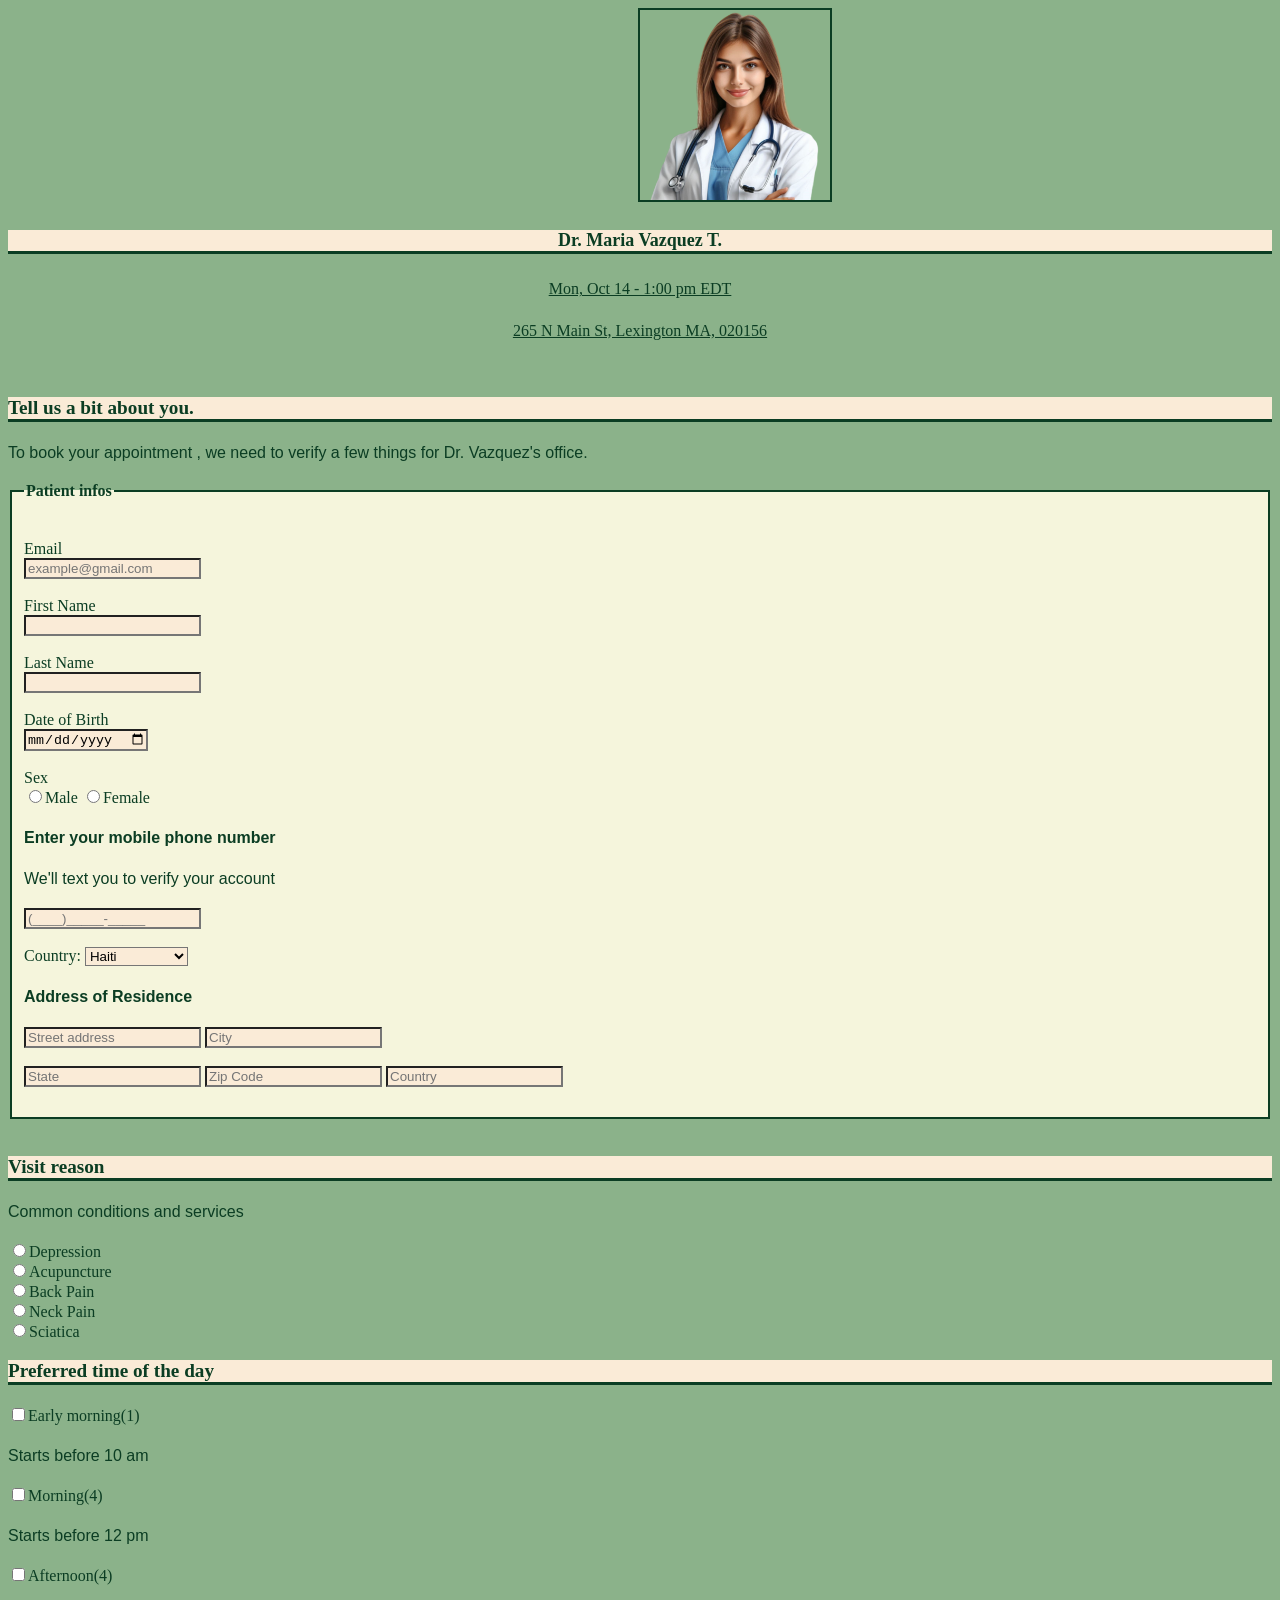
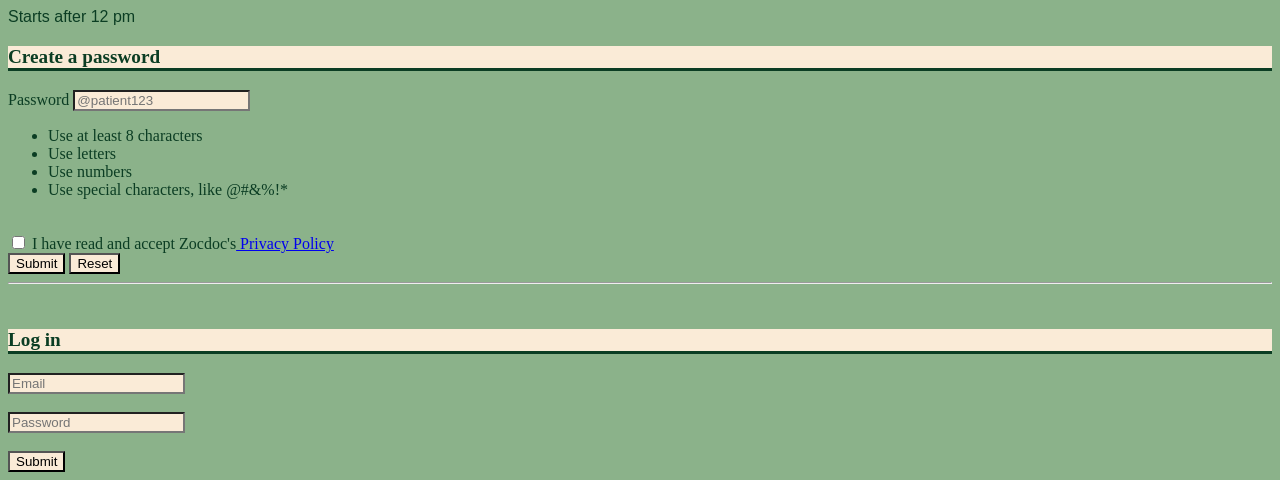
<file: index.html>
<!DOCTYPE html>
<html lang="en">

<head>
    <meta charset="UTF-8">
    <meta name="viewport" content="width=device-width, initial-scale=1.0">
    <title>Medical appointment Form</title>
    <link rel="stylesheet" href="css/style.css">
</head>

<body>
    <header>
        <img src="img/doctor3.png" height="10%" width="10%">
        <section>
            <h4>Dr. Maria Vazquez T.</h4>
            <p><small><u>Mon, Oct 14 - 1:00 pm EDT</u></small></p>
            <p><small><u>265 N Main St, Lexington MA, 020156</u></small></p>
        </section>
    </header>
    <br>
    <main>
        <h3>Tell us a bit about you.</h3>
        <p><small>To book your appointment , we need to verify a few things for Dr. Vazquez's office.</small></p>
        <section>
            <form action="https://httpbin.org/get" target="_blank">
                <aside>
                    <fieldset>
                        <legend><b>Patient infos</b></legend>
                        <label for="email">Email</label>
                        <br>
                        <input type="email" name="email" required placeholder="example@gmail.com">
                        <br>
                        <br>
                        <label for="name">First Name</label>
                        <br>
                        <input type="text" name="first name">
                        <br>
                        <br>
                        <label for="lastName">Last Name</label>
                        <br>
                        <input type="text" name="last name">
                        <br>
                        <br>
                        <label for="dob">Date of Birth</label>
                        <br>
                        <input type="date" name="date" required>
                        <br>
                        <br>
                        <label for="sex">Sex</label>
                        <br>
                        <input type="radio" name="Sex"><span>Male</span>
                        <input type="radio" name="Sex"><span>Female</span>
                        <br>
                        <p><b><small>Enter your mobile phone number</small></b></p>
                        <p><small>We'll text you to verify your account</small></p>
                        <input type="number" name="phone number" placeholder="(____)_____-_____">
                        <br>
                        <br>
                        <label for="country">Country:</label>
                        <select name="country" id="">
                            <option value="ht">Haiti</option>
                            <option value="es">Spain</option>
                            <option value="us">United States</option>
                            <option value="mx">Mexico</option>
                            <option value="can">Canada</option>
                            <option value="fr">France</option>



                        </select>

                        <p><b><small>Address of Residence</small></b></p>
                        <label for="Street address"></label> <input type="text" name="Street"
                            placeholder="Street address">
                        <label for="City"></label> <input type="text" name="City" placeholder="City">
                        <br>
                        <br>
                        <label for="State"></label> <input type="text" name="State" placeholder="State">
                        <label for="Zip Code"></label> <input type="number" name="Zip Code" placeholder="Zip Code">
                        <label for="Country"></label> <input type="text" name="Country" placeholder="Country">
                    </fieldset>
                </aside>
                <br>
                <div>
                    <h3>Visit reason</h3>
                    <p><small>Common conditions and services </small></p>
                    <input type="radio" name="disease"><span>Depression</span>
                    <br>
                    <input type="radio" name="disease"><span>Acupuncture</span>
                    <br>
                    <input type="radio" name="disease"><span>Back Pain</span>
                    <br>
                    <input type="radio" name="disease"><span>Neck Pain</span>
                    <br>
                    <input type="radio" name="disease"><span>Sciatica</span>
                </div>
                <div>
                    <h3>Preferred time of the day</h3>
                    <input type="checkbox" name="time"><span>Early morning(1)</span>
                    <p><small>Starts before 10 am</small></p>
                    <input type="checkbox" name="time"><span>Morning(4)</span>
                    <p><small>Starts before 12 pm</small></p>
                    <input type="checkbox" name="time"><span>Afternoon(4)</span>
                    <p><small>Starts after 12 pm</small></p>
                </div>
                <div>
                    <h3>Create a password</h3>
                    <label for="pwd">Password</label>
                    <input type="password" name="pwd" maxlength="12" size="20" placeholder="@patient123">
                    <ul>
                        <li>Use at least 8 characters</li>
                        <li>Use letters</li>
                        <li>Use numbers</li>
                        <li>Use special characters, like @#&%!*</li>
                    </ul>
                    <br>
                    <footer>
                        <input type="checkbox" name="Acceptance"> <span>I have read and accept Zocdoc's</span><a
                            href="index2.html" target="_blank"> Privacy Policy</a>
                        <br>
                        <input type="submit"> <input type="reset">
                    </footer>
                </div>
                <hr>
                <br>
                <h3>Log in</h3>
                <label for="email"></label>
                <input type="email" name="email" placeholder="Email">
                <br>
                <br>
                <label for="password"></label>
                <input type="password" name="pwd" placeholder="Password">
                <br><br>
                <input type="submit">

            </form>
        </section>
    </main>

</body>

</html>
</file>
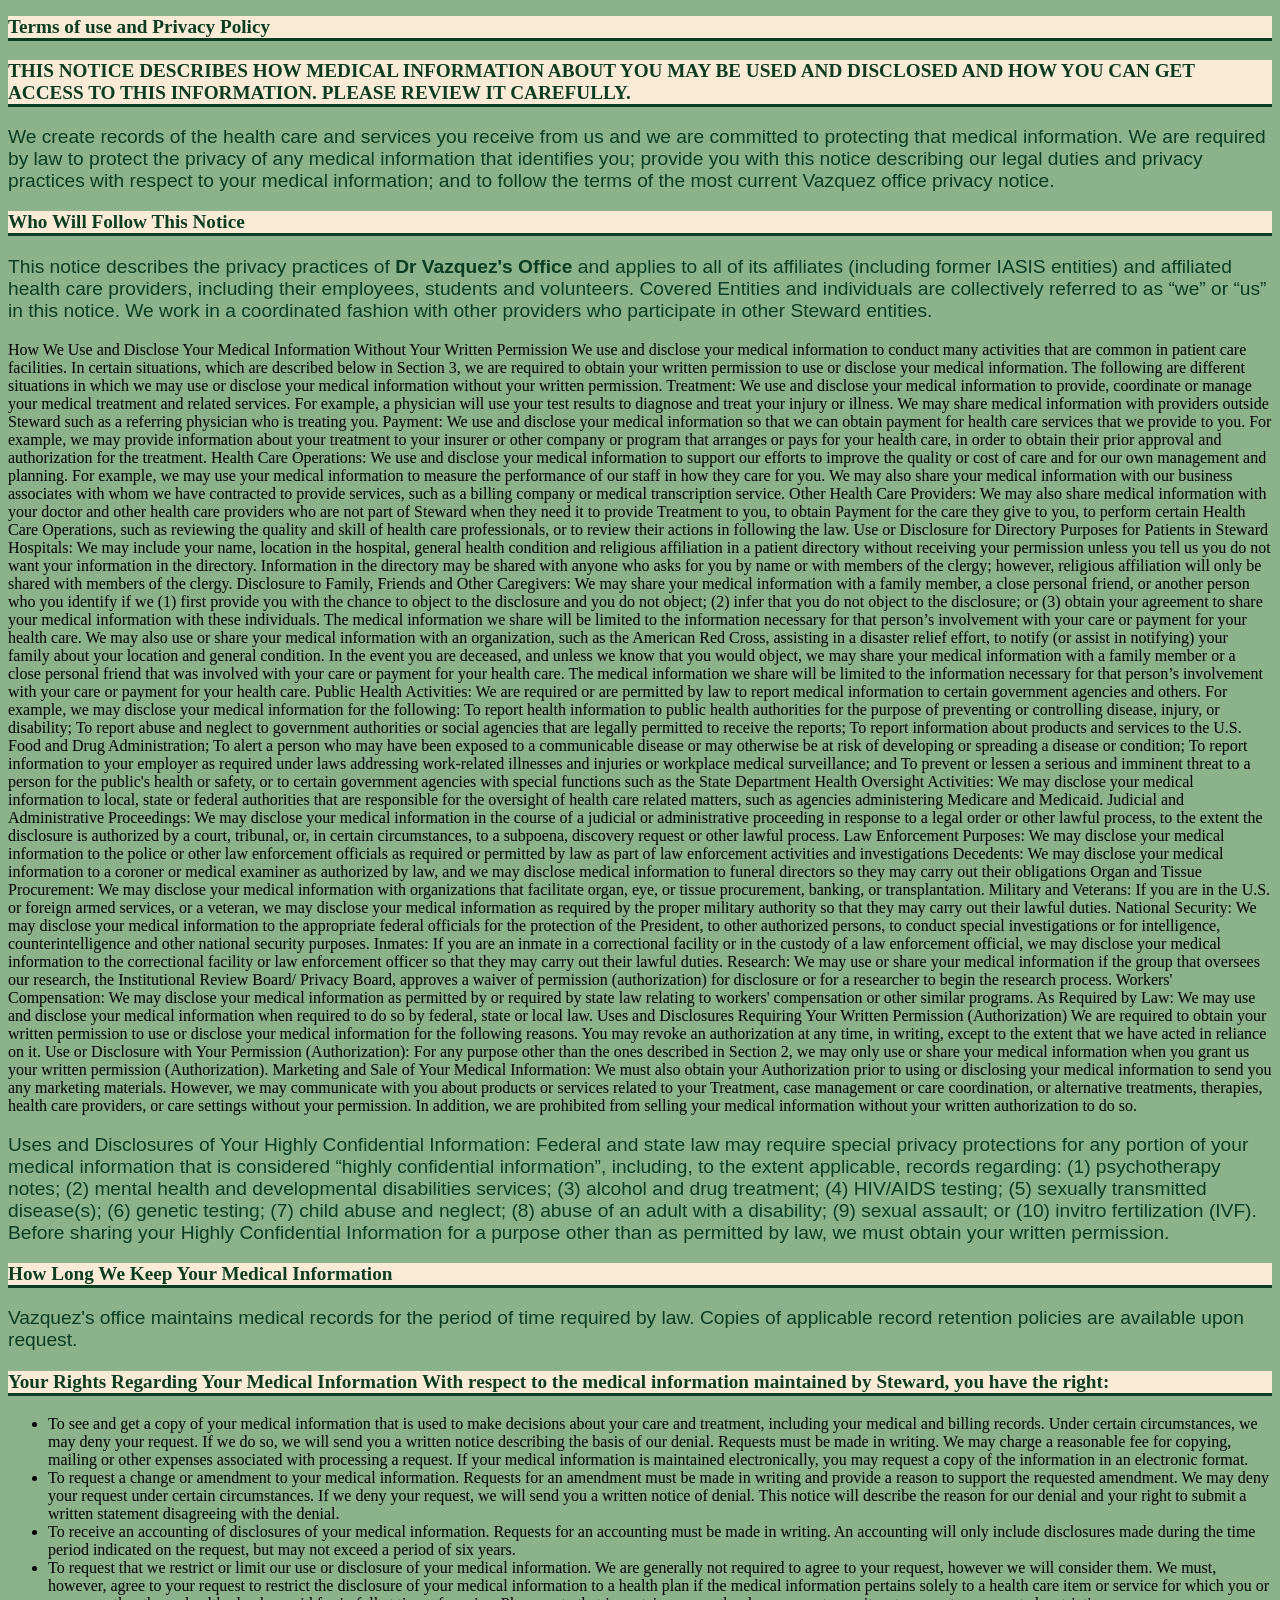
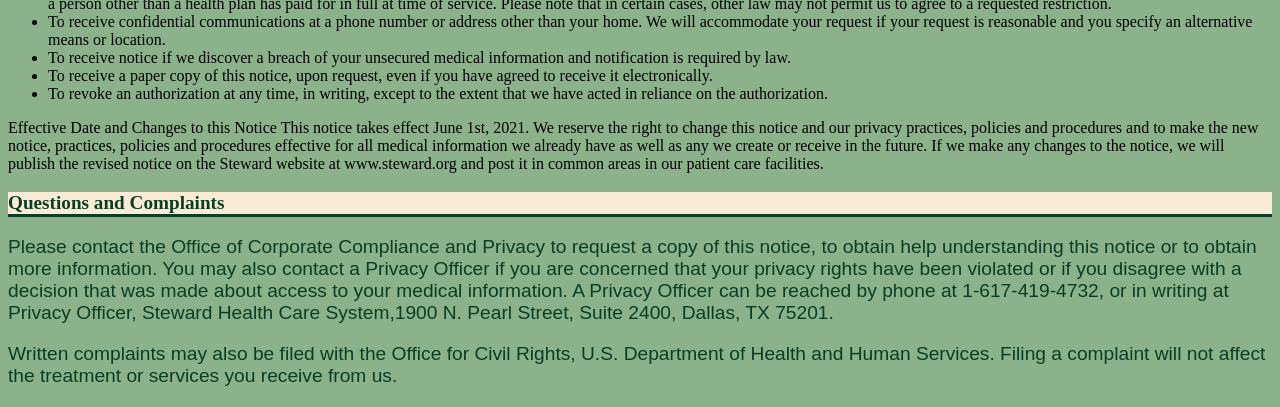
<file: index2.html>
<!DOCTYPE html>
<html lang="en">

<head>
    <meta charset="UTF-8">
    <meta name="viewport" content="width=device-width, initial-scale=1.0">
    <title>Terms of use</title>
    <link rel="stylesheet" href="css/style.css">
</head>

<body>
    <h2>Terms of use and Privacy Policy</h2>
    <h3>THIS NOTICE DESCRIBES HOW MEDICAL INFORMATION ABOUT YOU MAY BE USED AND DISCLOSED AND HOW YOU CAN GET ACCESS TO
        THIS INFORMATION. PLEASE REVIEW IT CAREFULLY.</h3>

    <p>We create records of the health care and services you receive from us and we are committed to protecting that
        medical information. We are required by law to protect the privacy of any medical information that identifies
        you; provide you with this notice describing our legal duties and privacy practices with respect to your medical
        information; and to follow the terms of the most current Vazquez office privacy notice.</p>

    <h3>Who Will Follow This Notice</h3>
    <p>This notice describes the privacy practices of <b>Dr Vazquez's Office</b> and applies to all of
        its affiliates (including former IASIS entities) and affiliated health care providers, including their
        employees, students and volunteers. Covered Entities and individuals are collectively referred to as “we” or
        “us” in this notice. We work in a coordinated fashion with other providers who participate in other Steward
        entities.</p>

    How We Use and Disclose Your Medical Information Without Your Written Permission
    We use and disclose your medical information to conduct many activities that are common in patient care
    facilities. In certain situations, which are described below in Section 3, we are required to obtain your
    written permission to use or disclose your medical information. The following are different situations in which
    we may use or disclose your medical information without your written permission.

    Treatment: We use and disclose your medical information to provide, coordinate or manage your medical treatment
    and related services. For example, a physician will use your test results to diagnose and treat your injury or
    illness. We may share medical information with providers outside Steward such as a referring physician who is
    treating you.

    Payment: We use and disclose your medical information so that we can obtain payment for health care services
    that we provide to you. For example, we may provide information about your treatment to your insurer or other
    company or program that arranges or pays for your health care, in order to obtain their prior approval and
    authorization for the treatment.

    Health Care Operations: We use and disclose your medical information to support our efforts to improve the
    quality or cost of care and for our own management and planning. For example, we may use your medical
    information to measure the performance of our staff in how they care for you. We may also share your medical
    information with our business associates with whom we have contracted to provide services, such as a billing
    company or medical transcription service.

    Other Health Care Providers: We may also share medical information with your doctor and other health care
    providers who are not part of Steward when they need it to provide Treatment to you, to obtain Payment for the
    care they give to you, to perform certain Health Care Operations, such as reviewing the quality and skill of
    health care professionals, or to review their actions in following the law.

    Use or Disclosure for Directory Purposes for Patients in Steward Hospitals: We may include your name, location
    in the hospital, general health condition and religious affiliation in a patient directory without receiving
    your permission unless you tell us you do not want your information in the directory. Information in the
    directory may be shared with anyone who asks for you by name or with members of the clergy; however, religious
    affiliation will only be shared with members of the clergy.

    Disclosure to Family, Friends and Other Caregivers: We may share your medical information with a family member,
    a close personal friend, or another person who you identify if we (1) first provide you with the chance to
    object to the disclosure and you do not object; (2) infer that you do not object to the disclosure; or (3)
    obtain your agreement to share your medical information with these individuals. The medical information we share
    will be limited to the information necessary for that person’s involvement with your care or payment for your
    health care. We may also use or share your medical information with an organization, such as the American Red
    Cross, assisting in a disaster relief effort, to notify (or assist in notifying) your family about your location
    and general condition. In the event you are deceased, and unless we know that you would object, we may share
    your medical information with a family member or a close personal friend that was involved with your care or
    payment for your health care. The medical information we share will be limited to the information necessary for
    that person’s involvement with your care or payment for your health care.

    Public Health Activities: We are required or are permitted by law to report medical information to certain
    government agencies and others. For example, we may disclose your medical information for the following:

    To report health information to public health authorities for the purpose of preventing or controlling disease,
    injury, or disability;
    To report abuse and neglect to government authorities or social agencies that are legally permitted to receive
    the reports;
    To report information about products and services to the U.S. Food and Drug Administration;
    To alert a person who may have been exposed to a communicable disease or may otherwise be at risk of developing
    or spreading a disease or condition;
    To report information to your employer as required under laws addressing work-related illnesses and injuries or
    workplace medical surveillance; and
    To prevent or lessen a serious and imminent threat to a person for the public's health or safety, or to certain
    government agencies with special functions such as the State Department
    Health Oversight Activities: We may disclose your medical information to local, state or federal authorities
    that are responsible for the oversight of health care related matters, such as agencies administering Medicare
    and Medicaid.

    Judicial and Administrative Proceedings: We may disclose your medical information in the course of a judicial or
    administrative proceeding in response to a legal order or other lawful process, to the extent the disclosure is
    authorized by a court, tribunal, or, in certain circumstances, to a subpoena, discovery request or other lawful
    process.

    Law Enforcement Purposes: We may disclose your medical information to the police or other law enforcement
    officials as required or permitted by law as part of law enforcement activities and investigations

    Decedents: We may disclose your medical information to a coroner or medical examiner as authorized by law, and
    we may disclose medical information to funeral directors so they may carry out their obligations

    Organ and Tissue Procurement: We may disclose your medical information with organizations that facilitate organ,
    eye, or tissue procurement, banking, or transplantation.

    Military and Veterans: If you are in the U.S. or foreign armed services, or a veteran, we may disclose your
    medical information as required by the proper military authority so that they may carry out their lawful duties.

    National Security: We may disclose your medical information to the appropriate federal officials for the
    protection of the President, to other authorized persons, to conduct special investigations or for intelligence,
    counterintelligence and other national security purposes.

    Inmates: If you are an inmate in a correctional facility or in the custody of a law enforcement official, we may
    disclose your medical information to the correctional facility or law enforcement officer so that they may carry
    out their lawful duties.

    Research: We may use or share your medical information if the group that oversees our research, the
    Institutional Review Board/ Privacy Board, approves a waiver of permission (authorization) for disclosure or for
    a researcher to begin the research process.

    Workers' Compensation: We may disclose your medical information as permitted by or required by state law
    relating to workers' compensation or other similar programs.

    As Required by Law: We may use and disclose your medical information when required to do so by federal, state or
    local law.

    Uses and Disclosures Requiring Your Written Permission (Authorization)
    We are required to obtain your written permission to use or disclose your medical information for the following
    reasons. You may revoke an authorization at any time, in writing, except to the extent that we have acted in
    reliance on it.

    Use or Disclosure with Your Permission (Authorization): For any purpose other than the ones described in Section
    2, we may only use or share your medical information when you grant us your written permission (Authorization).

    Marketing and Sale of Your Medical Information: We must also obtain your Authorization prior to using or
    disclosing your medical information to send you any marketing materials. However, we may communicate with you
    about products or services related to your Treatment, case management or care coordination, or alternative
    treatments, therapies, health care providers, or care settings without your permission. In addition, we are
    prohibited from selling your medical information without your written authorization to do so.
    <p>
        Uses and Disclosures of Your Highly Confidential Information: Federal and state law may require special privacy
        protections for any portion of your medical information that is considered “highly confidential information”,
        including, to the extent applicable, records regarding: (1) psychotherapy notes; (2) mental health and
        developmental disabilities services; (3) alcohol and drug treatment; (4) HIV/AIDS testing; (5) sexually
        transmitted disease(s); (6) genetic testing; (7) child abuse and neglect; (8) abuse of an adult with a
        disability; (9) sexual assault; or (10) invitro fertilization (IVF). Before sharing your Highly Confidential
        Information for a purpose other than as permitted by law, we must obtain your written permission.
    </p>

    <h2>How Long We Keep Your Medical Information</h2>
    <p>Vazquez's office maintains medical records for the period of time required by law. Copies of applicable record retention
    policies are available upon request.</p>

    <h3>Your Rights Regarding Your Medical Information
    With respect to the medical information maintained by Steward, you have the right:</h3>
    <ul>
        <li> To see and get a copy of your medical information that is used to make decisions about your care and
            treatment,
            including your medical and billing records. Under certain circumstances, we may deny your request. If we do
            so,
            we will send you a written notice describing the basis of our denial. Requests must be made in writing. We
            may
            charge a reasonable fee for copying, mailing or other expenses associated with processing a request. If your
            medical information is maintained electronically, you may request a copy of the information in an electronic
            format.</li>
        <li> To request a change or amendment to your medical information. Requests for an amendment must be made in
            writing
            and provide a reason to support the requested amendment. We may deny your request under certain
            circumstances.
            If we deny your request, we will send you a written notice of denial. This notice will describe the reason
            for
            our denial and your right to submit a written statement disagreeing with the denial.</li>
        <li>To receive an accounting of disclosures of your medical information. Requests for an accounting must be made
            in
            writing. An accounting will only include disclosures made during the time period indicated on the request,
            but
            may not exceed a period of six years.</li>
        <li>To request that we restrict or limit our use or disclosure of your medical information. We are generally not
            required to agree to your request, however we will consider them. We must, however, agree to your request to
            restrict the disclosure of your medical information to a health plan if the medical information pertains
            solely
            to a health care item or service for which you or a person other than a health plan has paid for in full at
            time
            of service. Please note that in certain cases, other law may not permit us to agree to a requested
            restriction.</li>
        <li>To receive confidential communications at a phone number or address other than your home. We will
            accommodate
            your request if your request is reasonable and you specify an alternative means or location.</li>
        <li> To receive notice if we discover a breach of your unsecured medical information and notification is
            required by
            law.</li>
        <li>To receive a paper copy of this notice, upon request, even if you have agreed to receive it electronically.
        </li>
        <li>To revoke an authorization at any time, in writing, except to the extent that we have acted in reliance on
            the
            authorization.</li>
    </ul>
    Effective Date and Changes to this Notice
    This notice takes effect June 1st, 2021. We reserve the right to change this notice and our privacy practices,
    policies and procedures and to make the new notice, practices, policies and procedures effective for all medical
    information we already have as well as any we create or receive in the future. If we make any changes to the
    notice, we will publish the revised notice on the Steward website at www.steward.org and post it in common areas
    in our patient care facilities.

    <h3>Questions and Complaints</h3>
    <p>Please contact the Office of Corporate Compliance and Privacy to request a copy of this notice, to obtain help
        understanding this notice or to obtain more information. You may also contact a Privacy Officer if you are
        concerned that your privacy rights have been violated or if you disagree with a decision that was made about
        access to your medical information. A Privacy Officer can be reached by phone at 1-617-419-4732, or in writing
        at Privacy Officer, Steward Health Care System,1900 N. Pearl Street, Suite 2400, Dallas, TX 75201.
    </p>

    <p>Written complaints may also be filed with the Office for Civil Rights, U.S. Department of Health and Human
        Services. Filing a complaint will not affect the treatment or services you receive from us.</p>
</body>

</html>
</file>
<file: css/style.css>
h4,
h3,h2 {
    color: rgb(11, 61, 35);
    font-size: larger;
    background-color: antiquewhite;
    border-bottom:  rgb(11, 61, 35) 3px solid;
}

body>header>section>h4 {
    color: rgb(11, 61, 35);
    background-color: antiquewhite;
    font-size: large;
    text-align: center;
}

body {
    background-color: rgb(139, 178, 138);
}

p {
    color:  rgb(11, 61, 35);
    font-family: Arial, Helvetica, sans-serif;
    font-size: larger;
}

form {
    color: rgb(11, 61, 35);
}

img {
    width: 15%;
    border: 2px  rgb(11, 61, 35) solid;
    margin-left: 630px;
}

header>section>p {
    text-align: center;
    font-size: larger;
    font-family:'Times New Roman', Times, serif;
    color:  rgb(11, 61, 35);
}
input,select{
    background-color: antiquewhite;
}

fieldset{
    background-color: beige;
    border-bottom:  rgb(11, 61, 35) 2px solid;
    border-top:  rgb(11, 61, 35) 2px solid;
    border-right:  rgb(11, 61, 35) 2px solid;
    border-left:  rgb(11, 61, 35) 2px solid;  

    padding-bottom: 30px;
    padding-top: 40px;
}
</file>
